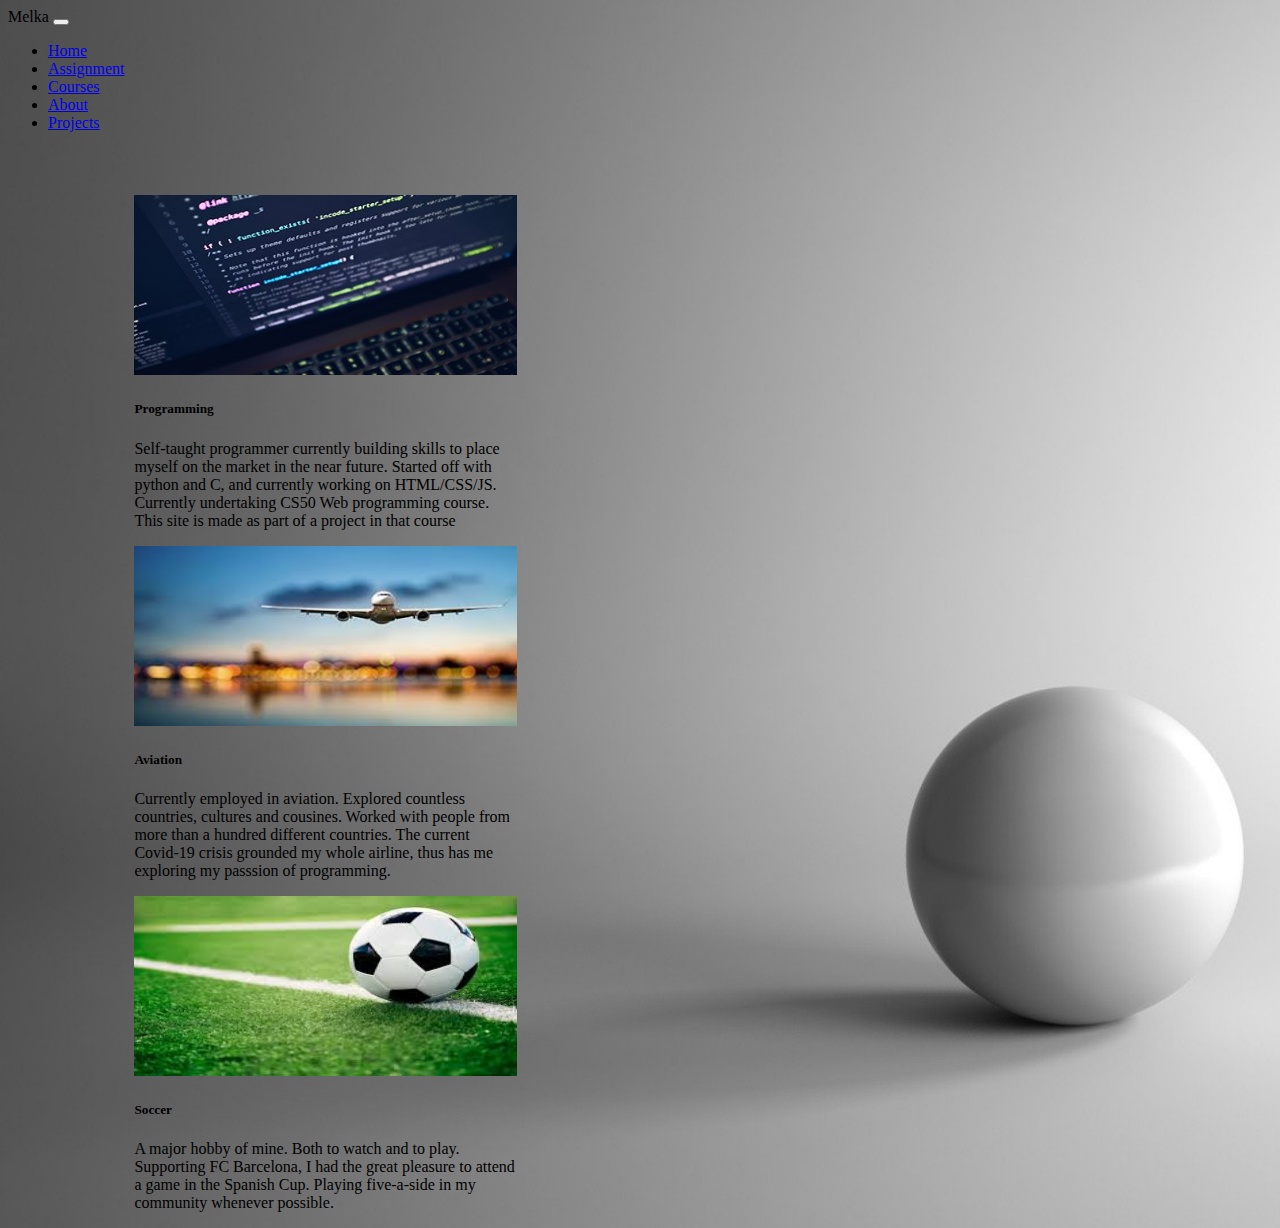
<file: about.html>
<!DOCTYPE html>
<html>
<head>
  <link rel="stylesheet" type="text/css" href="style.css">
  <link rel="stylesheet" href="https://stackpath.bootstrapcdn.com/bootstrap/4.1.1/css/bootstrap.min.css" integrity="sha384-WskhaSGFgHYWDcbwN70/dfYBj47jz9qbsMId/iRN3ewGhXQFZCSftd1LZCfmhktB" crossorigin="anonymous">
  <title>My Webpage</title>
</head>
<body>
  <!-- https://getbootstrap.com/docs/4.4/components/navbar/ -->
  <nav class="navbar navbar-expand-lg navbar-dark bg-dark">
      <a class="navbar-brand">Melka</a>
      <button class="navbar-toggler" type="button" data-toggle="collapse" data-target="#navbarTogglerDemo02" aria-controls="navbarTogglerDemo02" aria-expanded="false" aria-label="Toggle navigation">
        <span class="navbar-toggler-icon"></span>
      </button>
      <div class="collapse navbar-collapse" id="navbarTogglerDemo02">
        <ul class="navbar-nav mr-auto mt-2 mt-lg-0">
            <li class="nav-item">
              <a class="nav-link" href="index.html">Home</a>
            </li>
            <li class="nav-item">
              <a class="nav-link" href="assignment.html">Assignment</a>
            </li>
            <li class="nav-item">
              <a class="nav-link" href="courses.html">Courses</a>
            </li>
            <li class="nav-item active">
              <a class="nav-link" href="about.html">About</a>
            </li>
             <li class="nav-item">
              <a class="nav-link disabled" href="#">Projects</a>
            </li>
        </ul>
      </div>
  </nav>
  <div class="card-deck-wrapper">
    <div class="card-deck">
      <div class="card">
        <img class="card-img-top" src="programming.jpg" alt="Card image cap">
        <div class="card-body">
          <h5 class="card-title">Programming</h5>
          <p class="card-text">Self-taught programmer currently building skills to place myself on the market in the near future. Started off with python and C, and currently working on HTML/CSS/JS. Currently undertaking CS50 Web programming course. This site is made as part of a project in that course</p>
        </div>
      </div>
      <div class="card">
        <img class="card-img-top" src="aviation.jpg" alt="Card image cap">
        <div class="card-body">
          <h5 class="card-title">Aviation</h5>
          <p class="card-text">Currently employed in aviation. Explored countless countries, cultures and cousines. Worked with people from more than a hundred different countries. The current Covid-19 crisis grounded my whole airline, thus has me exploring my passsion of programming.</p>
        </div>
      </div>
      <div class="card">
        <img class="card-img-top" src="soccer.jpg" alt="Card image cap">
        <div class="card-body">
          <h5 class="card-title">Soccer</h5>
          <p class="card-text">A major hobby of mine. Both to watch and to play. Supporting FC Barcelona, I had the great pleasure to attend a game in the Spanish Cup. Playing five-a-side in my community whenever possible.</p>
        </div>
      </div>
    </div>
  </div>
  <script src="https://code.jquery.com/jquery-3.4.1.slim.min.js" integrity="sha384-J6qa4849blE2+poT4WnyKhv5vZF5SrPo0iEjwBvKU7imGFAV0wwj1yYfoRSJoZ+n" crossorigin="anonymous"></script>
  <script src="https://cdn.jsdelivr.net/npm/popper.js@1.16.0/dist/umd/popper.min.js" integrity="sha384-Q6E9RHvbIyZFJoft+2mJbHaEWldlvI9IOYy5n3zV9zzTtmI3UksdQRVvoxMfooAo" crossorigin="anonymous"></script>
  <script src="https://stackpath.bootstrapcdn.com/bootstrap/4.4.1/js/bootstrap.min.js" integrity="sha384-wfSDF2E50Y2D1uUdj0O3uMBJnjuUD4Ih7YwaYd1iqfktj0Uod8GCExl3Og8ifwB6" crossorigin="anonymous"></script>  
</body>
</html>
</file>
<file: style.css>
body {
  background-image: url("gray.png");
  background-size: cover;
}

@media only screen and (max-width: 1000px) {
  body {
    background: #202022;
    background: -webkit-gradient(linear, left top, right top, from(#202022), color-stop(47%, #505057), to(#b4bcbe));
    background: linear-gradient(90deg, #202022 0%, #505057 47%, #b4bcbe 100%);
  }
  #columns {
    color: white;
  }
}

#courses_paragraph {
  color: #DCDCDC;
}

h1, h2 {
  text-align: center;
}

h2 {
  text-decoration: underline;
}

#profile_picture {
  display: block;
  margin-left: auto;
  margin-right: auto;
  width: 15%;
  height: 15%;
  min-height: 200px;
  min-width: 200px;
}

#recommendations {
  font-size: 200%;
}

#courses_paragraph {
  margin-top: 10px;
  margin-left: 5%;
  font-size: 150%;
  color: white;
}

.card-deck-wrapper {
  margin-top: 5%;
  margin-left: 10%;
  margin-right: 10%;
}

.card-deck-wrapper .card {
  max-width: 383px;
}

.card-deck-wrapper .card img {
  height: 100%;
  width: 100%;
  max-height: 180px;
  max-width: 383px;
}

.card-deck-wrapper .card .card-text {
  color: black;
}
/*# sourceMappingURL=style.css.map */
</file>
